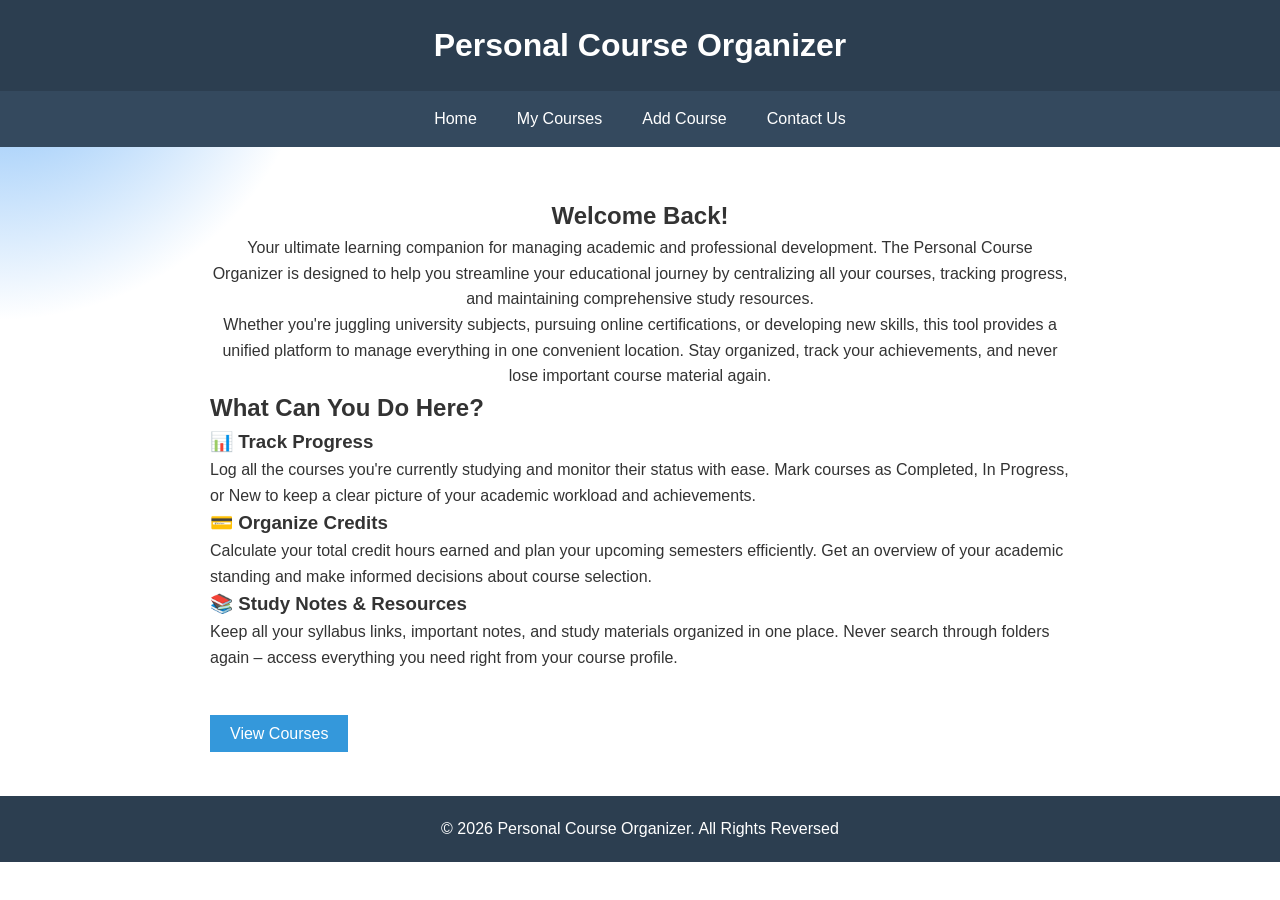
<file: index.html>
<Doctype html!>
    <html>
        <head>
            <title>Personal Course Organizer</title>
            <link rel="stylesheet" href="style.css">
        </head>
        <body>
            <header> <h1 class="index">Personal Course Organizer</h1></header>
            <nav>
                <a href="index.html">Home</a>
                <a href="courses.html">My Courses</a>
                <a href="add-course.html">Add Course</a>
                <a href="contact.html">Contact Us</a>
            </nav>
            <main>
                <section class="intro">
                    <h2>Welcome Back!</h2>
                    <p>Your ultimate learning companion for managing academic and professional development. The Personal Course Organizer is designed to help you streamline your educational journey by centralizing all your courses, tracking progress, and maintaining comprehensive study resources.</p>
                    <p>Whether you're juggling university subjects, pursuing online certifications, or developing new skills, this tool provides a unified platform to manage everything in one convenient location. Stay organized, track your achievements, and never lose important course material again.</p>
                </section>
                <section class="features">
                    <h1>What Can You Do Here?</h1>
                    <div class="features-grid">
                        <div class="features-item">
                            <h3>📊 Track Progress</h3>
                            <p>Log all the courses you're currently studying and monitor their status with ease. Mark courses as Completed, In Progress, or New to keep a clear picture of your academic workload and achievements.</p>
                        </div>
                        <div class="features-item">
                            <h3>💳 Organize Credits</h3>
                            <p>Calculate your total credit hours earned and plan your upcoming semesters efficiently. Get an overview of your academic standing and make informed decisions about course selection.</p>
                        </div>
                        <div class="features-item">
                            <h3>📚 Study Notes & Resources</h3>
                            <p>Keep all your syllabus links, important notes, and study materials organized in one place. Never search through folders again – access everything you need right from your course profile.</p>
                        </div>
                    </div>
                </section>
                <section class="click"></section>
                <a href="courses.html" class="view-btn">View Courses</a>
            </main>
            <footer>
                <p>&copy; 2026 Personal Course Organizer. All Rights Reversed</p>
            </footer>
        </body>
    </html>
</Doctype>
</file>
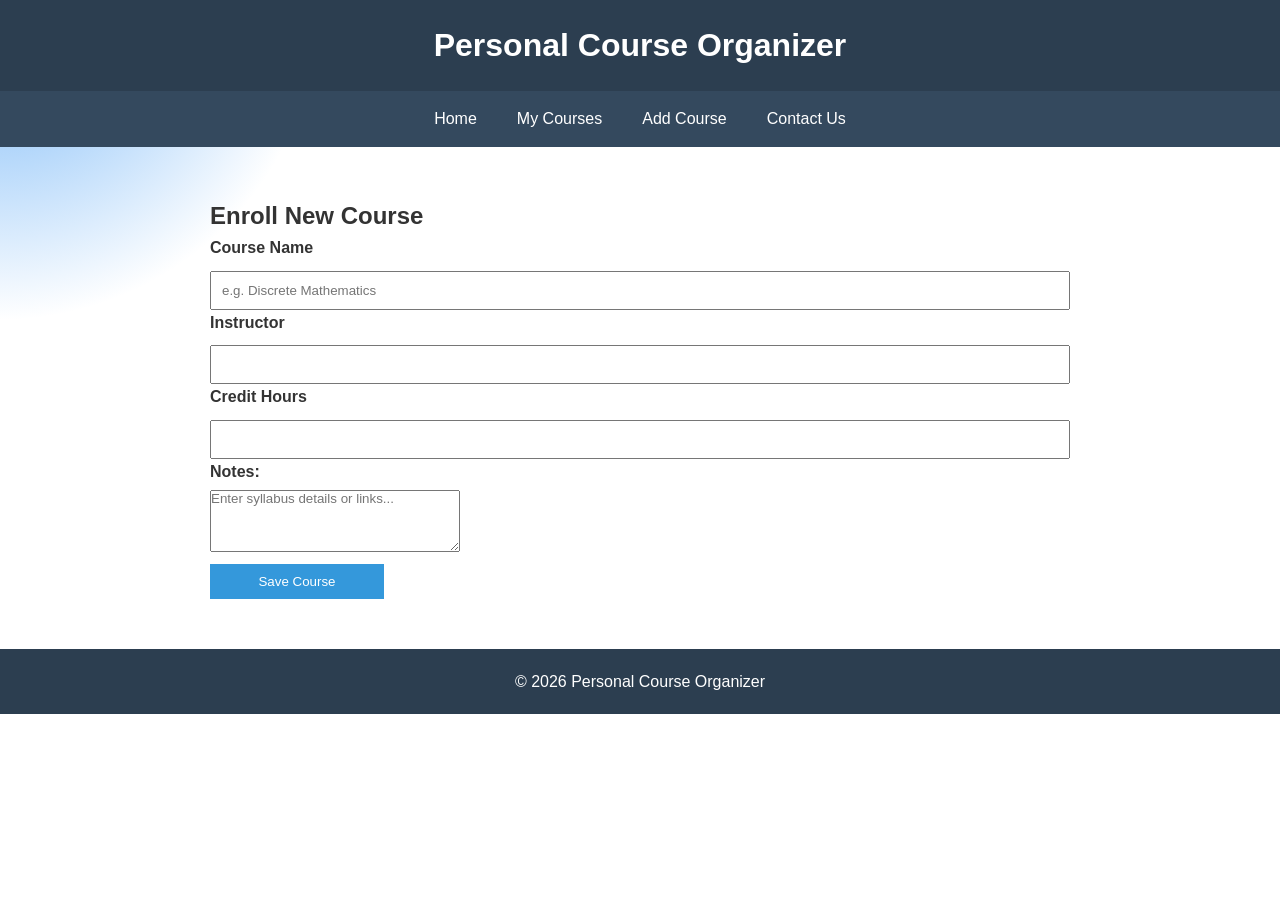
<file: add-course.html>
<Doctype html!>
    <html>
        <head>
            <title>
                Add Course | Personal Course Organizer
            </title>
            <link rel="stylesheet" href="style.css">
        </head>
        <body>
            <header><h1>Personal Course Organizer</h1></header>
            <nav>
                <a href="index.html">Home</a>
                <a href="courses.html">My Courses</a>
                <a href="add-course.html">Add Course</a>
                <a href="contact.html">Contact Us</a>
            </nav>
            <main>
                <h2>Enroll New Course</h2>
                <form action="#">
                    <div class="form-group">
                        <label for="cname">Course Name</label>
                        <input type="text" id="cname" placeholder="e.g. Discrete Mathematics" required>
                    </div>
                    <div class="form-group">
                        <label for="inst">Instructor</label>
                        <input type="text" id="inst" required>
                    </div>
                    <div class="form-group">
                        <label for="hours">Credit Hours</label>
                        <input type="number" id="hours" min="1" max="5">
                    </div>
                    <div class="form-group">
                        <label for="notes">Notes:</label>
                        <textarea id="notes" rows="4" placeholder="Enter syllabus details or links..."></textarea>
                    </div>
                    <button type="submit">Save Course</button>
                </form>
            </main>
            <footer><p>&copy; 2026 Personal Course Organizer</p></footer>
        </body>
    </html>
</Doctype>
</file>
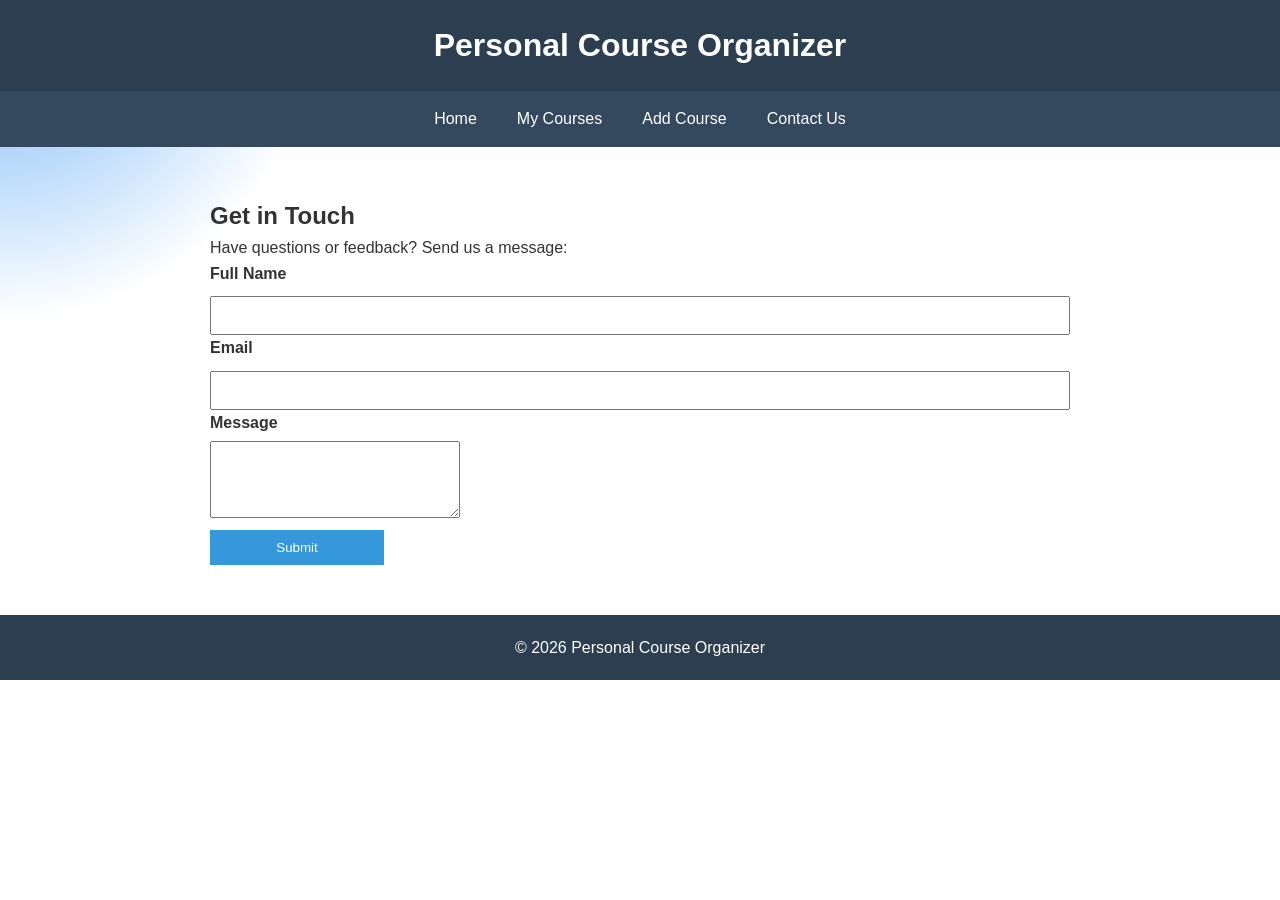
<file: contact.html>
<Doctype html!>
    <html>
        <head>
            <title>
                Contact Us | Personal Course Organizer
            </title>
            <link rel="stylesheet" href="style.css">
        </head>
        <body>
            <header><h1>Personal Course Organizer</h1></header>
            <nav>
                <a href="index.html">Home</a>
                <a href="courses.html">My Courses</a>
                <a href="add-course.html">Add Course</a>
                <a href="contact.html">Contact Us</a>
            </nav>
            <main>
                <h2>Get in Touch</h2>
                <p>Have questions or feedback? Send us a message:</p>
                <form>
                    <div class="form-group">
                        <label>Full Name</label>
                        <input type="text"  required>
                    </div>
                    <div class="form-group">
                        <label>Email</label>
                        <input type="email" required>
                    </div>
                    <div class="form-group" >
                        <label>Message</label>
                        <textarea rows="5" required></textarea>
                    </div>
                    <button type="submit">Submit</button>
                </form>
            </main>
            <footer><p>&copy; 2026 Personal Course Organizer</p></footer>
        </body>
    </html>
</Doctype>
</file>
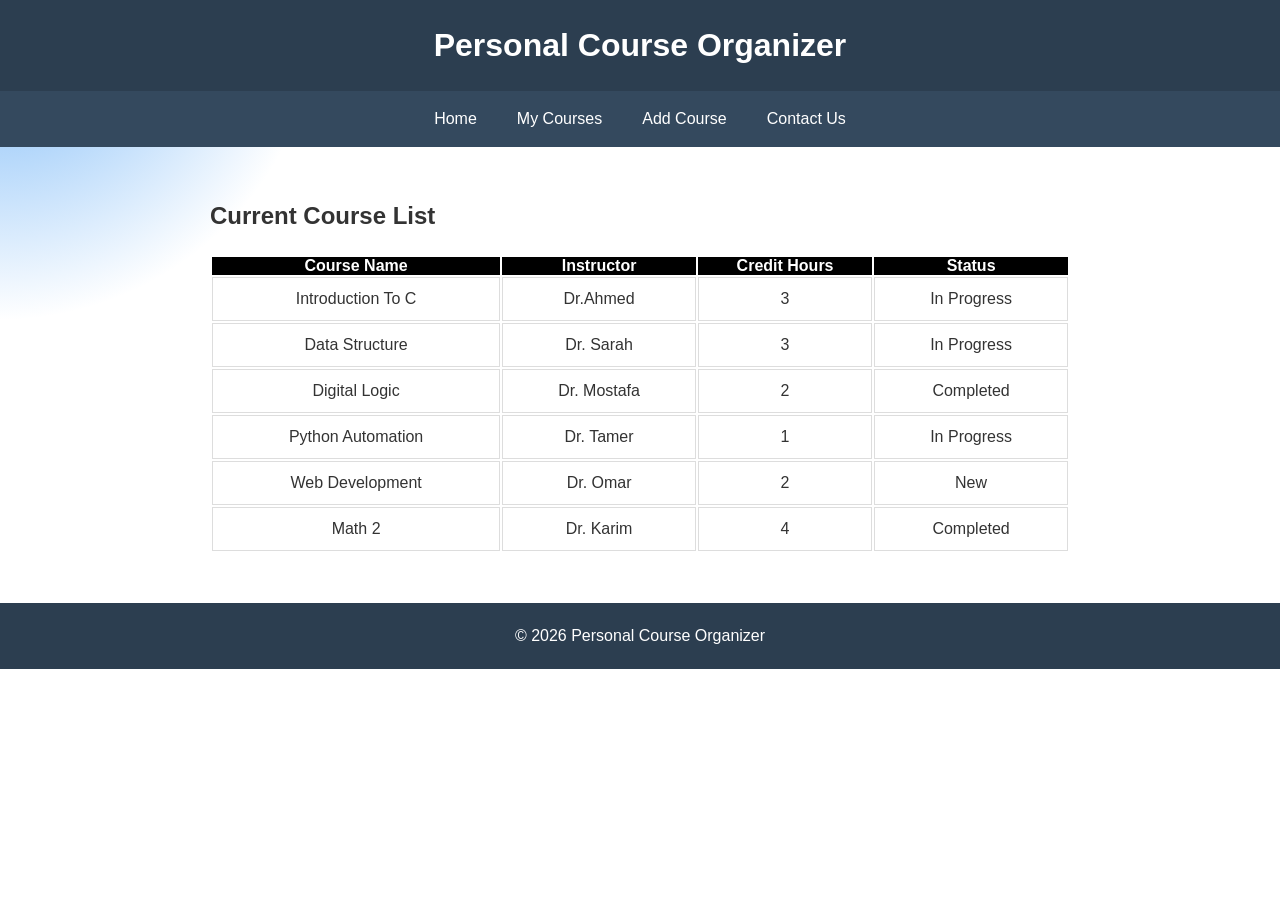
<file: courses.html>
<Doctype html!>
    <html>
        <head>
            <title>
                My Courses | Personal Course Organizer
            </title>
            <link rel="stylesheet" href="style.css">
        </head>
        <body>
            <header><h1>Personal Course Organizer</h1></header>
            <nav>
                <a href="index.html">Home</a>
                <a href="courses.html">My Courses</a>
                <a href="add-course.html">Add Course</a>
                <a href="contact.html">Contact Us</a>
            </nav>
            <main>
                <h2>Current Course List</h2>
                <table>
                    <thead>
                        <tr>
                            <th>Course Name</th>
                            <th>Instructor</th>
                            <th>Credit Hours</th>
                            <th>Status</th>
                        </tr>
                    </thead>
                    <tbody>
                        <tr>
                            <td data-label="Course" >Introduction To C</td>
                            <td data-label="Instructor">Dr.Ahmed</td>
                            <td data-label="Credits">3</td>
                            <td data-label="Status">In Progress</td>
                        </tr>
                        <tr>
                            <td data-label="Course">Data Structure</td>
                            <td data-label="Instructor">Dr. Sarah</td>
                            <td data-label="Credits">3</td>
                            <td data-label="status">In Progress</td>
                        </tr>
                        <tr>
                            <td data-label="course">Digital Logic</td>
                            <td data-label="Instructor">Dr. Mostafa</td>
                            <td data-label="Credits">2</td>
                            <td data-label="status">Completed</td>
                        </tr>
                        <tr>
                            <td data-label="course">Python Automation</td>
                            <td data-label="Instructor">Dr. Tamer</td>
                            <td data-label="Credits">1</td>
                            <td data-label="status">In Progress</td>
                        </tr>
                        <tr>
                            <td data-label="course">Web Development</td>
                            <td data-label="Instructor">Dr. Omar</td>
                            <td data-label="credits">2</td>
                            <td data-label="status">New</td>
                        </tr>
                        <tr>
                            <td data-label="course">Math 2</td>
                            <td data-label="Instructor">Dr. Karim</td>
                            <td data-label="credits">4</td>
                            <td data-label="status">Completed</td>
                        </tr>
                    </tbody>
                </table>
            </main>
            <footer><p>&copy; 2026 Personal Course Organizer</p></footer>
        </body>
    </html>
</Doctype>
</file>
<file: style.css>
:root{
    --primary-color:#2c3e50;
    --accent-color:#3498db;
    --bg-color:#f4f7f6;
    --text-color:#333
}
*{
    box-sizing: border-box;
    margin: 0px;
    padding:0px;
    font-family: 'Segoe UI', Tahoma, Geneva, Verdana, sans-serif;
    
}
body{
    background-color: var(--bg-color);
    color:var(--text-color);
    line-height: 1.6;
    background: radial-gradient(circle 800px at top left, #409af4bf, transparent 40%)
}
header{
    background-color: var(--primary-color);
    color:white;
    padding: 20px 0px;
    text-align: center;
}
nav{
    background-color: #34495e;
    display: flex;
    justify-content: center;
    position: sticky;
    top: 0px;
}
nav a{
    color:white;
    text-decoration: none;
    padding: 15px 20px;
    transition: all 0.3s ease;
    position: relative;
    display: inline-block;
}
nav a::before{
    content: '';
    position: absolute;
    width: 0;
    height: 3px;
    background-color: #f1c40f;
    bottom: 0;
    left: 0;
    transition: width 0.3s ease;
}
nav a:hover::before{
    width: 100%;
}
nav a:hover{
    background-color: #2980b9;
    color:white;
    border-radius: 4px;
    transform: translateY(-3px);
    box-shadow: 0px 5px 15px rgba(0, 0, 0, 0.3);
}
main{
    max-width: 900px;
    margin: 30px auto;
    padding:20px;
    border-radius: 8px;
}
table{
    width: 100%;
    margin-top: 20px;
}
table tr , table td{
    padding: 12px;
    border: 1px solid #ddd;
    text-align: center ;
}
table th{
    background-color:black;
    color:white;
}
table tr :hover{
    background-color: #f1f9ff;
}
label{
    display: block;
    margin-bottom:5px;
    font-weight: bold;
}
textarea{
    width: 250px;
}
button{
    width: 174px;
    margin-top: 12px;
    display: block;
}
button :hover{
    background-color: #2980b9;
}
footer{
    text-align: center;
    padding: 20px;
    background-color: var(--primary-color);
    color: white;
}
#save:hover{
    background-color: #2980b9;

}

@media (max-width: 800px){
    nav{
        flex-direction: row;
    }
    main{
        margin: 10px;
        padding: 15px ;
    }
}
.intro{
    text-align: center;
}
ul{
    font-weight: bold;
}
.click{
    text-align: center;
    margin-top: 40px;
    margin-bottom: 50px;
}
.view-btn{
    background-color: var(--accent-color);
    color: white;
    border: none;
    padding: 10px 20px;
    cursor: pointer;
    text-decoration: none;
}
button{
    background-color: var(--accent-color);
    color: white;
    border: none;
    padding: 10px 20px;
    cursor: pointer;
    text-decoration: none;
}
input{
    padding: 10px;
    width: 100%;
    margin-top: 5px;
}
</file>
